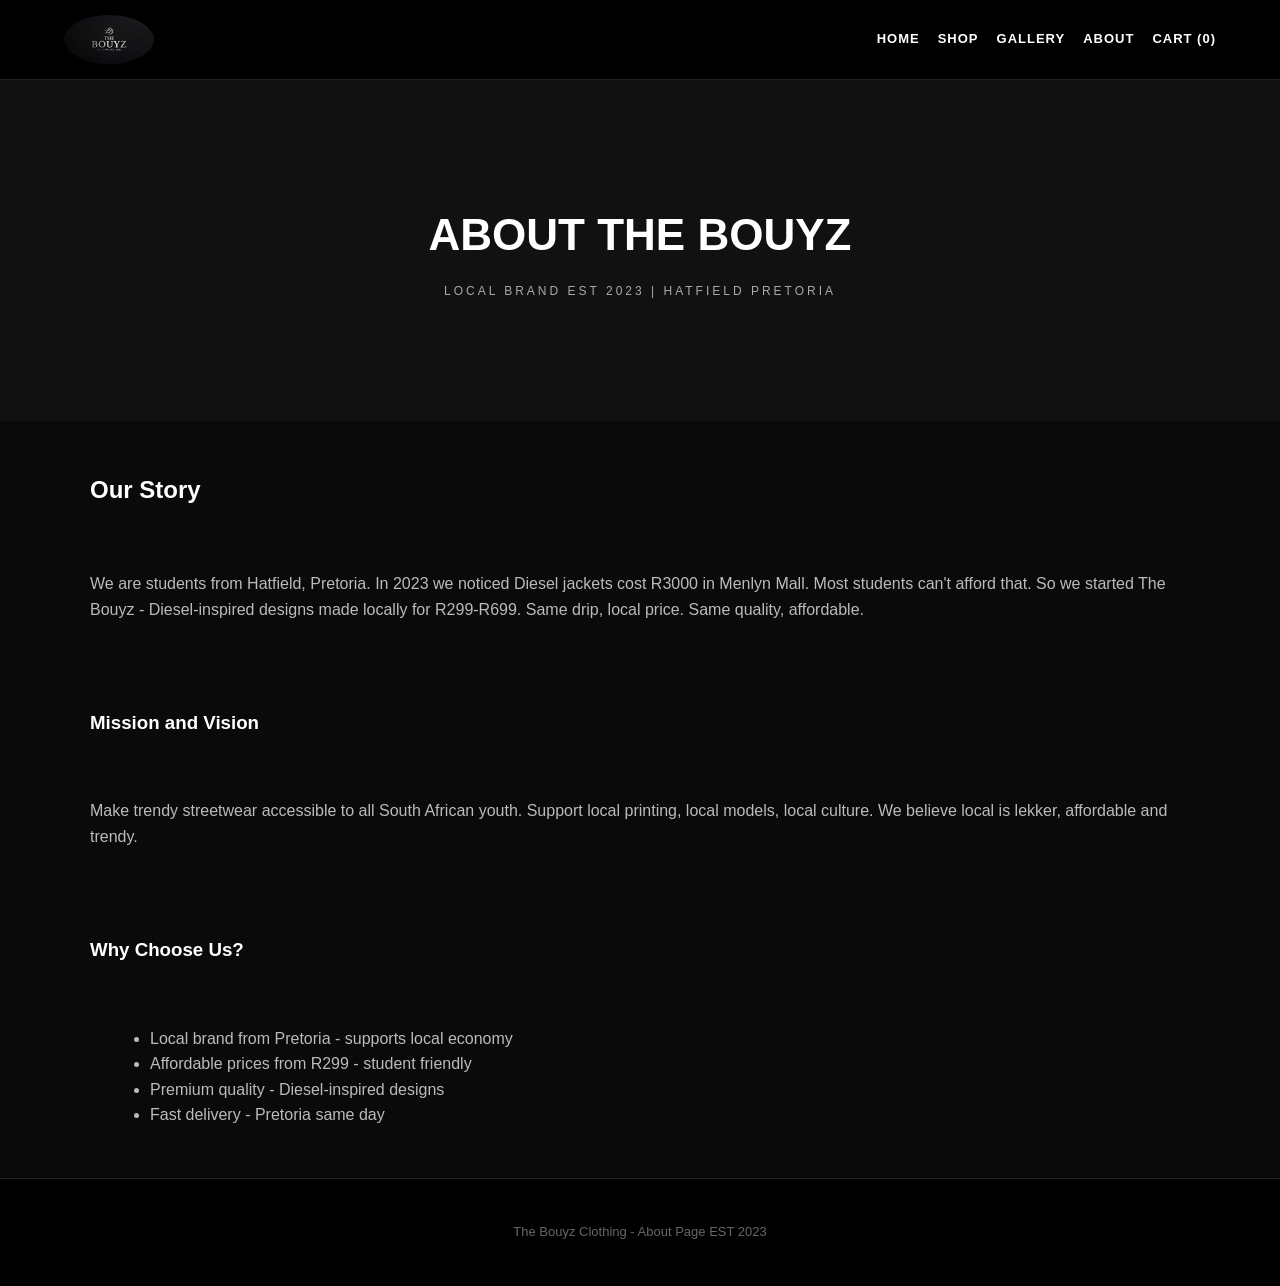
<file: bouysclothing/about.html>
<!DOCTYPE html>
<html lang="en">
<head>
<meta charset="UTF-8">
<meta name="viewport" content="width=device-width, initial-scale=1.0">
<title>About Our Story | The Bouyz Clothing Local Brand Pretoria</title>
<meta name="description" content="About The Bouyz Clothing - Local brand Hatfield Pretoria EST 2023. Our story, mission, affordable fashion.">
<meta name="keywords" content="about Bouyz clothing, local brand story Pretoria, streetwear mission">
<link rel="stylesheet" href="css_assets/myfirststyle.css">
</head>
<body>

<header>
<img src="_images/logo.jpg" alt="About Bouyz Clothing logo local brand story">
<nav>
<a href="index.html">HOME</a>
<a href="shop.html">SHOP</a>
<a href="gallery.html">GALLERY</a>
<a href="about.html">ABOUT</a>
<a href="cart.html">CART (<span id="cart-count">0</span>)</a>
</nav>
</header>

<div class="hero">
<h1>ABOUT THE BOUYZ</h1>
<p class="sub">LOCAL BRAND EST 2023 | HATFIELD PRETORIA</p>
</div>

<div class="content-wrap">
<h2 style="color:white;">Our Story</h2>
<br>
<p style="color:#bbb;">
We are students from Hatfield, Pretoria. In 2023 we noticed Diesel jackets
cost R3000 in Menlyn Mall. Most students can't afford that. So we started
The Bouyz - Diesel-inspired designs made locally for R299-R699. Same drip,
local price. Same quality, affordable.
</p>

<br><br>
<h3 style="color:white;">Mission and Vision</h3>
<br>
<p style="color:#bbb;">
Make trendy streetwear accessible to all South African youth.
Support local printing, local models, local culture.
We believe local is lekker, affordable and trendy.
</p>

<br><br>
<h3 style="color:white;">Why Choose Us?</h3>
<br>
<ul style="color:#bbb; margin-left:20px;">
<li>Local brand from Pretoria - supports local economy</li>
<li>Affordable prices from R299 - student friendly</li>
<li>Premium quality - Diesel-inspired designs</li>
<li>Fast delivery - Pretoria same day</li>
</ul>
</div>

<footer>
<p>The Bouyz Clothing - About Page EST 2023</p>
</footer>

<script src="js_assets/cart.js"></script>
<script src="js_assets/main.js"></script>

</body>
</html>
</file>
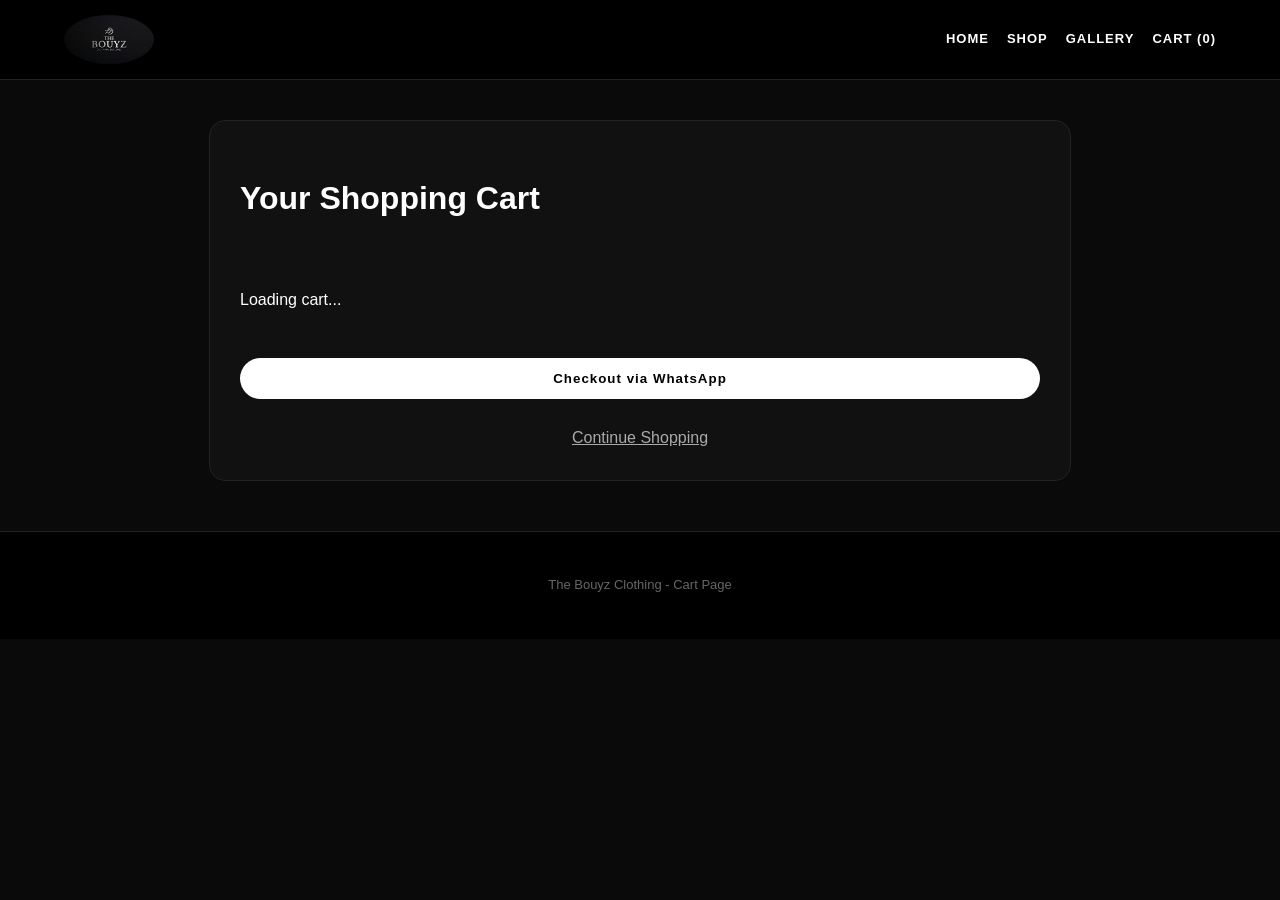
<file: bouysclothing/cart.html>
<!DOCTYPE html>
<html lang="en">
<head>
<meta charset="UTF-8">
<meta name="viewport" content="width=device-width, initial-scale=1.0">
<title>Cart Checkout | The Bouyz Clothing</title>
<meta name="description" content="Your shopping cart - The Bouyz Clothing checkout via WhatsApp">
<link rel="stylesheet" href="css_assets/myfirststyle.css">
</head>
<body>

<header>
<img src="_images/logo.jpg" alt="Bouyz logo cart checkout">
<nav>
<a href="index.html">HOME</a>
<a href="shop.html">SHOP</a>
<a href="gallery.html">GALLERY</a>
<a href="cart.html">CART (<span id="cart-count">0</span>)</a>
</nav>
</header>

<div class="cart-page">
<h1>Your Shopping Cart</h1>
<br>

<div id="cart-items">
<p>Loading cart...</p>
</div>

<h3 id="cart-total" style="margin-top:20px; color:#ff3c3c;"></h3>

<br>
<button onclick="checkout()" class="btn btn-white" style="width:100%;">
Checkout via WhatsApp
</button>

<br><br>
<a href="shop.html" style="display:block; text-align:center; color:#aaa;">
Continue Shopping
</a>
</div>

<!-- Modal for checkout feedback -->
<div id="modal">
<div class="modal-content">
<p id="modal-text"></p>
<br>
<button class="btn btn-white" onclick="closeModal()">OK</button>
</div>
</div>

<footer>
<p>The Bouyz Clothing - Cart Page</p>
</footer>

<script src="js_assets/cart.js"></script>
<script src="js_assets/main.js"></script>

</body>
</html>
</file>
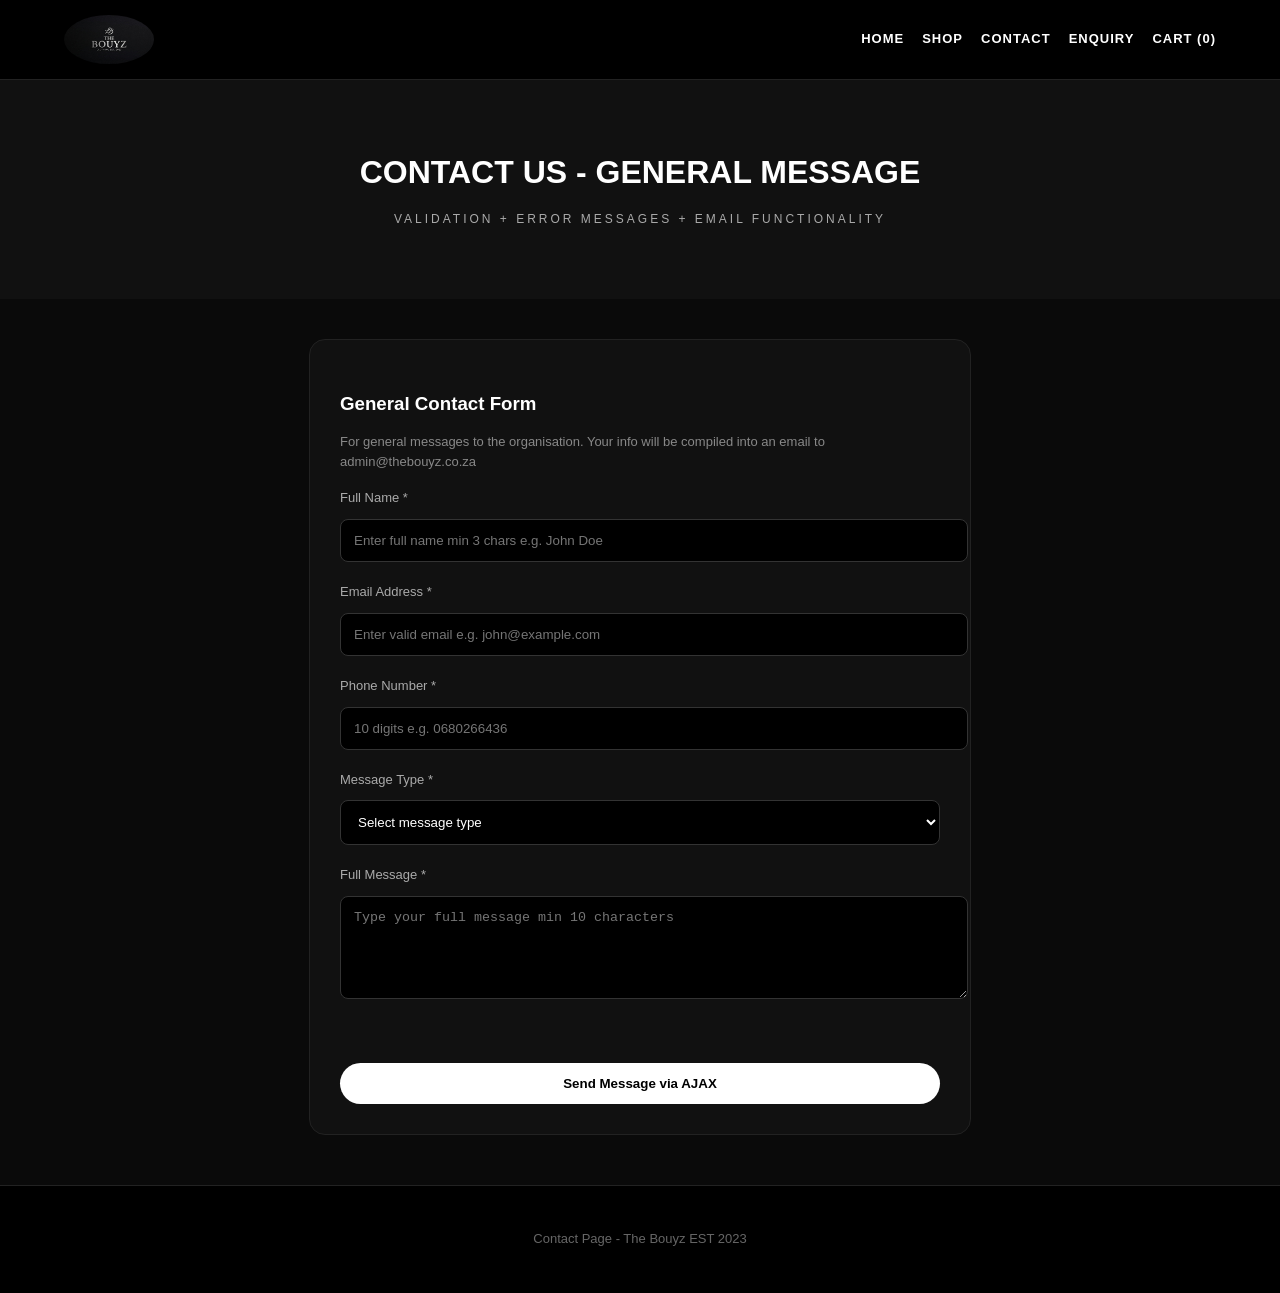
<file: bouysclothing/contact.html>
<!DOCTYPE html>
<html lang="en">
<head>
<meta charset="UTF-8">
<meta name="viewport" content="width=device-width, initial-scale=1.0">
<title>Contact General Message | The Bouyz Clothing 0680266436</title>
<meta name="description" content="Contact The Bouyz Clothing - General message form with validation AJAX email to admin@thebouyz.co.za">
<meta name="keywords" content="contact Bouyz clothing, general message form, Hatfield contact">
<link rel="stylesheet" href="css_assets/myfirststyle.css">
</head>
<body>

<header>
<img src="_images/logo.jpg" alt="Contact Bouyz Clothing logo general message form">
<nav>
<a href="index.html">HOME</a>
<a href="shop.html">SHOP</a>
<a href="contact.html">CONTACT</a>
<a href="enquiry.html">ENQUIRY</a>
<a href="cart.html">CART (<span id="cart-count">0</span>)</a>
</nav>
</header>

<div class="hero" style="padding:40px 20px;">
<h2>CONTACT US - GENERAL MESSAGE</h2>
<p class="sub">VALIDATION + ERROR MESSAGES + EMAIL FUNCTIONALITY</p>
</div>

<!-- Contact Form - Comprehensive Form Controls -->
<div class="form-container">
<h3 style="color:white; margin-bottom:10px;">General Contact Form</h3>
<p style="color:#888; font-size:13px; margin-bottom:15px;">
For general messages to the organisation. Your info will be compiled into
an email to admin@thebouyz.co.za
</p>

<form id="contactForm" onsubmit="return validateContact(event)" action="mailto:admin@thebouyz.co.za" method="post">

<label for="c-name">Full Name *</label>
<input type="text" id="c-name" placeholder="Enter full name min 3 chars e.g. John Doe" required minlength="3" aria-label="Full Name">

<label for="c-email">Email Address *</label>
<input type="email" id="c-email" placeholder="Enter valid email e.g. john@example.com" required aria-label="Email Address">

<label for="c-phone">Phone Number *</label>
<input type="tel" id="c-phone" placeholder="10 digits e.g. 0680266436" required pattern="[0-9]{10}" aria-label="Phone Number">

<label for="c-type">Message Type *</label>
<select id="c-type" required aria-label="Message Type">
<option value="">Select message type</option>
<option value="general">General Enquiry</option>
<option value="complaint">Complaint</option>
<option value="collaboration">Collaboration</option>
<option value="feedback">Feedback</option>
</select>

<label for="c-msg">Full Message *</label>
<textarea id="c-msg" placeholder="Type your full message min 10 characters" required minlength="10" rows="5" aria-label="Full Message"></textarea>

<!-- Error and Success Messages - Validation Requirement -->
<p id="c-error" class="error"></p>

<button type="submit">Send Message via AJAX</button>

</form>
</div>

<footer>
<p>Contact Page - The Bouyz EST 2023</p>
</footer>

<script src="js_assets/cart.js"></script>
<script src="js_assets/main.js"></script>

</body>
</html>
</file>
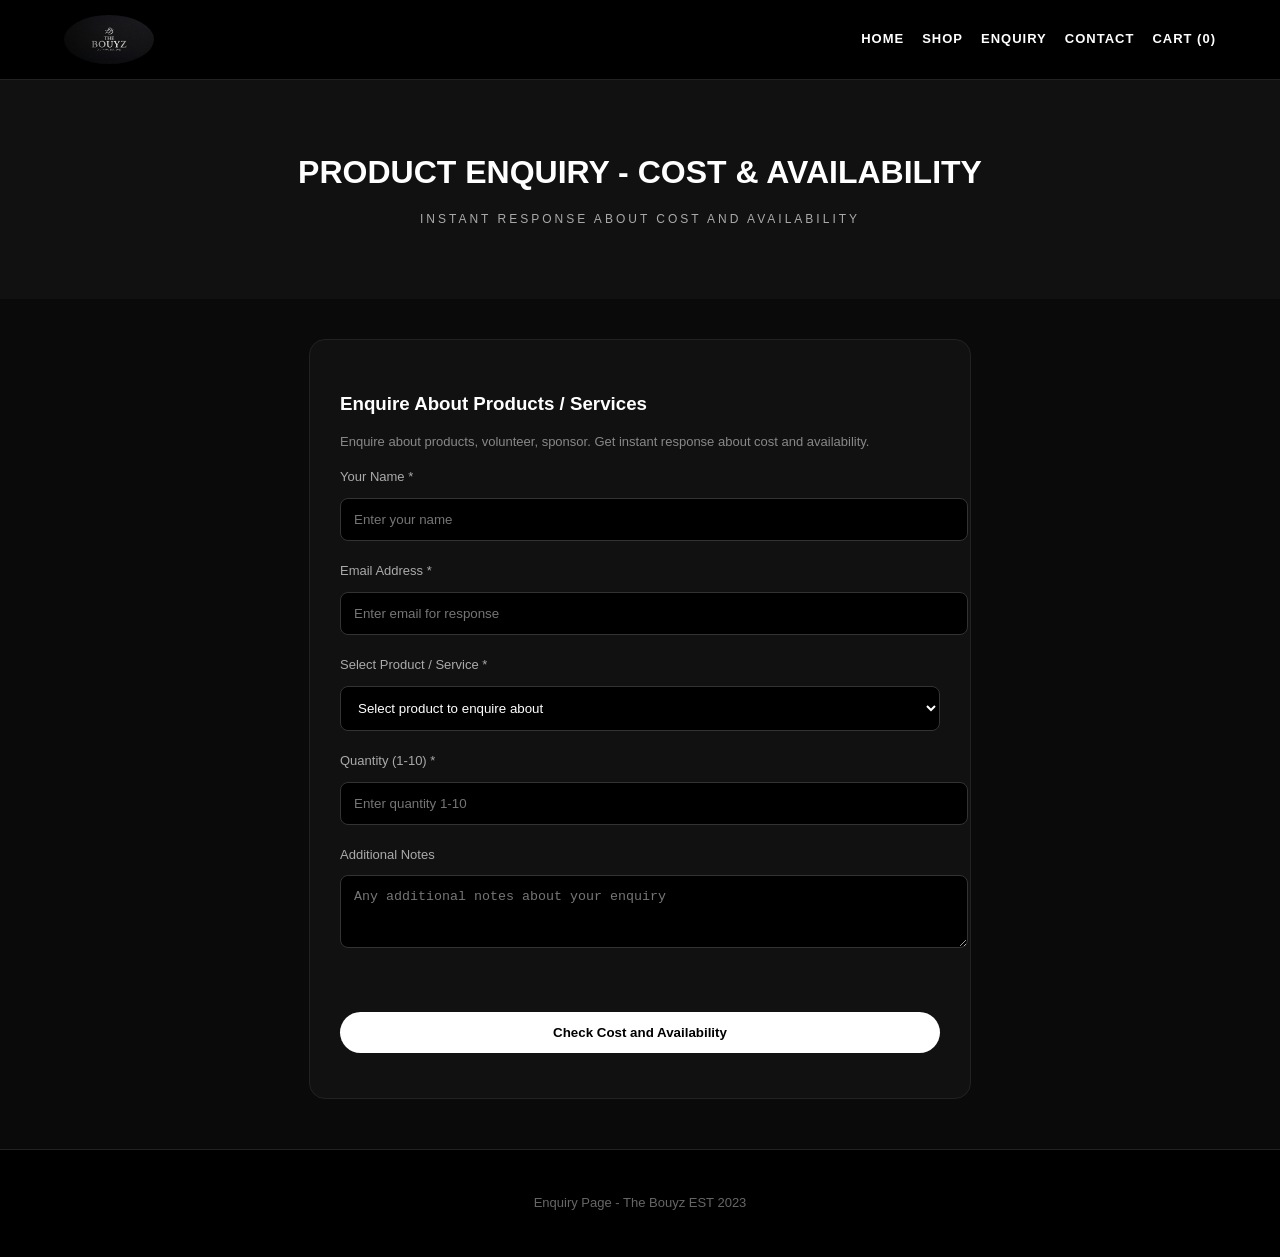
<file: bouysclothing/enquiry.html>
<!DOCTYPE html>
<html lang="en">
<head>
<meta charset="UTF-8">
<meta name="viewport" content="width=device-width, initial-scale=1.0">
<title>Enquiry Cost Availability | The Bouyz Clothing Products Services</title>
<meta name="description" content="Enquire about Bouyz products services cost availability. Instant calculation total cost.">
<meta name="keywords" content="enquiry Bouyz clothing, cost availability, product enquiry form">
<link rel="stylesheet" href="css_assets/myfirststyle.css">
</head>
<body>

<header>
<img src="_images/logo.jpg" alt="Enquiry Bouyz Clothing cost availability form">
<nav>
<a href="index.html">HOME</a>
<a href="shop.html">SHOP</a>
<a href="enquiry.html">ENQUIRY</a>
<a href="contact.html">CONTACT</a>
<a href="cart.html">CART (<span id="cart-count">0</span>)</a>
</nav>
</header>

<div class="hero" style="padding:40px 20px;">
<h2>PRODUCT ENQUIRY - COST & AVAILABILITY</h2>
<p class="sub">INSTANT RESPONSE ABOUT COST AND AVAILABILITY</p>
</div>

<!-- Enquiry Form - Input Processing and Response -->
<div class="form-container">
<h3 style="color:white; margin-bottom:10px;">Enquire About Products / Services</h3>
<p style="color:#888; font-size:13px; margin-bottom:15px;">
Enquire about products, volunteer, sponsor. Get instant response about
cost and availability.
</p>

<form id="enquiryForm" onsubmit="return validateEnquiry(event)">

<label for="e-name">Your Name *</label>
<input type="text" id="e-name" placeholder="Enter your name" required minlength="3" aria-label="Your Name">

<label for="e-email">Email Address *</label>
<input type="email" id="e-email" placeholder="Enter email for response" required aria-label="Email Address">

<label for="e-product">Select Product / Service *</label>
<select id="e-product" required aria-label="Product Service">
<option value="">Select product to enquire about</option>
<option value="Tee">Diesel Tee - R299</option>
<option value="Pants">Diesel Pants - R499</option>
<option value="Hoodie">Diesel Hoodie - R599</option>
<option value="Jacket">Diesel Jacket - R699</option>
<option value="Cargo">Cargo Pants - R549</option>
<option value="Shorts">Shorts - R399</option>
</select>

<label for="e-qty">Quantity (1-10) *</label>
<input type="number" id="e-qty" placeholder="Enter quantity 1-10" min="1" max="10" required aria-label="Quantity">

<label for="e-notes">Additional Notes</label>
<textarea id="e-notes" placeholder="Any additional notes about your enquiry" rows="3" aria-label="Additional Notes"></textarea>

<p id="e-error" class="error"></p>

<button type="submit">Check Cost and Availability</button>

<!-- Response Display - Input Processing and Response -->
<p id="e-result" class="success" style="margin-top:15px;"></p>

</form>
</div>

<footer>
<p>Enquiry Page - The Bouyz EST 2023</p>
</footer>

<script src="js_assets/cart.js"></script>
<script src="js_assets/main.js"></script>

</body>
</html>
</file>
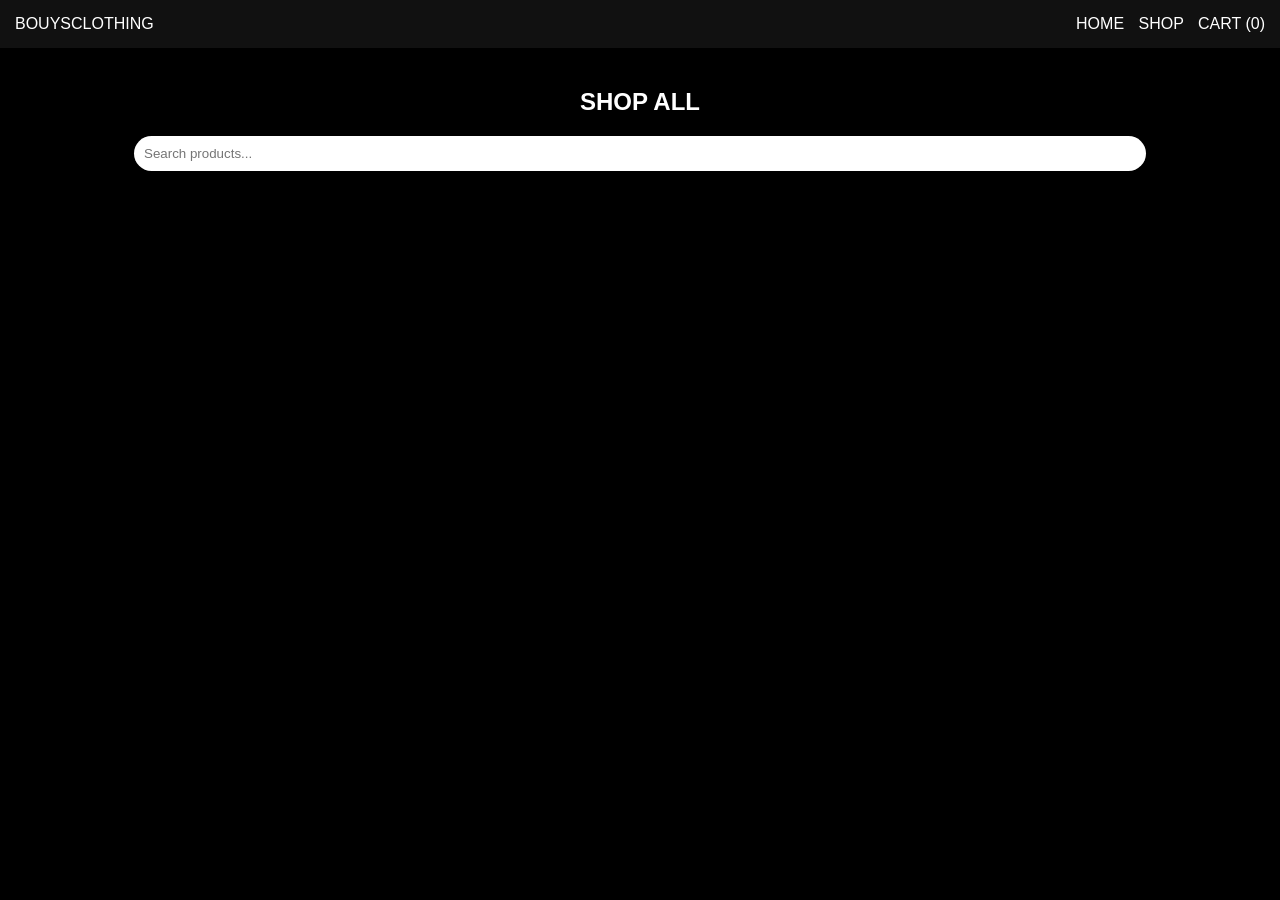
<file: bouysclothing/shop.html>
<!DOCTYPE html>
<html>
<head>
<title>Shop - Bouys</title>
<style>
body{background:black;color:white;font-family:Arial;margin:0}
header{background:#111;padding:15px;display:flex;justify-content:space-between;align-items:center}
a{color:white;text-decoration:none;margin-left:10px}
#dynamic-products{display:grid;grid-template-columns:1fr 1fr;gap:15px;padding:20px}
.product-card{background:white;color:black;padding:15px;border-radius:12px;text-align:center}
</style>
</head>
<body>

<header>
<div>BOUYSCLOTHING</div>
<nav>
<a href="index.html">HOME</a>
<a href="shop.html">SHOP</a>
<a href="cart.html">CART (<span id="cart-count">0</span>)</a>
</nav>
</header>

<div style="text-align:center;padding:20px">
<h2>SHOP ALL</h2>
<input type="text" id="searchInput" placeholder="Search products..." oninput="filterProducts()" style="padding:10px;width:80%;border-radius:20px;border:none;">
</div>

<div id="dynamic-products"></div>

<script>
// SAME CODE AS CART.JS - NOW INSIDE HTML SO IT MUST WORK
let cart = JSON.parse(localStorage.getItem('bouyzCart')) || [];

function addToCart(name, price) {
cart.push({name: name, price: price});
localStorage.setItem('bouyzCart', JSON.stringify(cart));
updateCartCount();
alert(name + " added - R" + price);
}

function updateCartCount() {
let el = document.getElementById('cart-count');
if (el) el.innerText = cart.length;
}

const products = [
{name: 'Diesel Tee - black', price: 299},
{name: 'Diesel Pants - Black', price: 499},
{name: 'Diesel Hoodie - Black', price: 599},
{name: 'Diesel Jacket', price: 699}
];

function loadProducts(list) {
if (!list) list = products;
let container = document.getElementById('dynamic-products');
if (!container) return;
container.innerHTML = '';
list.forEach(function(p) {
let html = '<div class="product-card"><h3>' + p.name + '</h3><p style="color:red;font-weight:bold">R' + p.price + '</p><button onclick="addToCart('' + p.name + '',' + p.price + ')" style="background:black;color:white;padding:10px 20px;border:none;border-radius:20px;cursor:pointer;width:100%">Add to Cart</button></div>';
container.innerHTML += html;
});
}

function filterProducts() {
let q = document.getElementById('searchInput').value.toLowerCase();
let filtered = products.filter(function(p){ return p.name.toLowerCase().includes(q); });
loadProducts(filtered);
}

updateCartCount();
loadProducts();
</script>

<script src="js_assets/cart.js"></script>
</body>
</html>
</file>
<file: bouysclothing/css_assets/myfirststyle.css>
/* The Bouyz Clothing - My First Style - Part 2 & 3 Final /
/ Author: Bouyz Student - Hatfield Pretoria */

body {
margin: 0;
padding: 0;
background-color: #0a0a0a;
color: white;
font-family: Arial, sans-serif;
line-height: 1.6;
}

/* Header Section */
header {
background-color: black;
padding: 15px 5%;
display: flex;
justify-content: space-between;
align-items: center;
position: sticky;
top: 0;
border-bottom: 1px solid #222;
}

header img {
width: 90px;
border-radius: 50%;
}

/* Navigation */
nav {
display: flex;
gap: 18px;
flex-wrap: wrap;
}

nav a {
color: white;
text-decoration: none;
font-weight: bold;
font-size: 13px;
letter-spacing: 1px;
}

nav a:hover {
color: #ff3c3c;
}

/* Hero Section - Home Communication Fix */
.hero {
text-align: center;
padding: 90px 20px;
background-color: #111;
animation: fadeIn 1s ease;
}

.hero h1 {
font-size: 44px;
font-weight: bold;
margin-bottom: 10px;
}

.hero h2 {
font-size: 32px;
margin-bottom: 10px;
}

.sub {
color: #aaa;
letter-spacing: 3px;
font-size: 12px;
margin-bottom: 30px;
}

/* Welcome Box - Fixes Home Not Communicating */
.welcome-box {
background-color: rgba(255,255,255,0.04);
border: 1px solid #1f1f1f;
max-width: 850px;
margin: 0 auto;
padding: 35px;
border-radius: 16px;
}

.welcome-box h2 {
color: white;
margin-bottom: 15px;
}

.welcome-box p {
color: #bbb;
line-height: 1.8;
font-size: 15px;
}

/* Buttons */
.btn {
display: inline-block;
padding: 13px 35px;
border-radius: 30px;
text-decoration: none;
font-weight: bold;
letter-spacing: 1px;
transition: 0.3s;
border: none;
cursor: pointer;
}

.btn-white {
background-color: white;
color: black;
}

.btn-white:hover {
background-color: #ff3c3c;
color: white;
transform: translateY(-2px);
}

/* Search Bar - Dynamic Content Requirement */
.search-bar {
text-align: center;
padding: 20px;
background-color: #0f0f0f;
}

.search-bar input {
width: 90%;
max-width: 500px;
padding: 14px 20px;
border-radius: 30px;
border: 1px solid #333;
background-color: #111;
color: white;
font-size: 15px;
}

/* Products Grid */
.products-container {
display: grid;
grid-template-columns: repeat(auto-fit, minmax(260px, 1fr));
gap: 20px;
padding: 40px 5%;
}

/* Product Card - Add to Cart Fix */
.product {
background-color: #111;
border: 1px solid #222;
border-radius: 16px;
overflow: hidden;
transition: 0.4s;
}

.product:hover {
transform: translateY(-8px);
border-color: #444;
}

.product img {
width: 100%;
height: 300px;
object-fit: cover;
display: block;
cursor: pointer;
}

.product-info {
padding: 18px;
background-color: white;
color: black;
}

.product-info h3 {
font-size: 15px;
margin-bottom: 5px;
color: black;
}

.price {
color: #b00000;
font-weight: bold;
font-size: 18px;
margin-bottom: 12px;
}

.product-info button {
width: 100%;
background-color: black;
color: white;
border: none;
padding: 12px;
border-radius: 25px;
font-weight: bold;
cursor: pointer;
transition: 0.3s;
}

.product-info button:hover {
background-color: white;
color: black;
border: 1px solid black;
}

/* Content Wrapper */
.content-wrap {
max-width: 1100px;
margin: 50px auto;
padding: 0 20px;
}

/* Tabs - Interactive Elements Requirement */
.tabs {
display: flex;
gap: 10px;
justify-content: center;
margin: 30px 0;
}

.tab-btn {
padding: 10px 25px;
border-radius: 25px;
border: 1px solid #333;
background-color: #111;
color: white;
cursor: pointer;
}

.tab-btn.active {
background-color: white;
color: black;
}

.tab-content {
display: none;
max-width: 800px;
margin: 0 auto;
padding: 20px;
background-color: #111;
border-radius: 12px;
}

.tab-content.active {
display: block;
animation: fadeIn 0.5s;
}

/* Accordion - Interactive Elements */
.accordion {
margin-top: 40px;
}

.acc-item {
border: 1px solid #222;
margin-bottom: 10px;
border-radius: 10px;
overflow: hidden;
}

.acc-header {
padding: 15px;
background-color: #111;
cursor: pointer;
font-weight: bold;
display: flex;
justify-content: space-between;
}

.acc-body {
display: none;
padding: 15px;
background-color: #0a0a0a;
color: #bbb;
}

.acc-body.open {
display: block;
}

/* Map - Interactive Map Requirement */
#map {
height: 350px;
border-radius: 16px;
margin: 20px 0;
border: 1px solid #222;
}

/* Cart Page */
.cart-page {
max-width: 800px;
margin: 40px auto;
background-color: #111;
padding: 30px;
border-radius: 16px;
border: 1px solid #222;
}

.cart-item {
display: flex;
justify-content: space-between;
padding: 15px 0;
border-bottom: 1px solid #222;
color: white;
}

/* Forms - Form Controls Requirement */
.form-container {
max-width: 600px;
margin: 40px auto;
background-color: #111;
padding: 30px;
border-radius: 16px;
border: 1px solid #222;
}

.form-container label {
font-size: 13px;
color: #aaa;
margin-top: 10px;
display: block;
}

.form-container input {
width: 100%;
padding: 13px;
margin: 10px 0;
border-radius: 8px;
border: 1px solid #333;
background-color: black;
color: white;
}

.form-container textarea {
width: 100%;
padding: 13px;
margin: 10px 0;
border-radius: 8px;
border: 1px solid #333;
background-color: black;
color: white;
}

.form-container select {
width: 100%;
padding: 13px;
margin: 10px 0;
border-radius: 8px;
border: 1px solid #333;
background-color: black;
color: white;
}

.form-container button {
background-color: white;
color: black;
padding: 13px;
width: 100%;
border: none;
border-radius: 30px;
font-weight: bold;
cursor: pointer;
margin-top: 10px;
}

.form-container button:hover {
background-color: #ff3c3c;
color: white;
}

/* Error and Success Messages - Validation Requirement */
.error {
color: #ff5a5a;
font-size: 13px;
min-height: 18px;
margin-top: 5px;
}

.success {
color: #0f0;
font-size: 13px;
margin-top: 10px;
}

/* Lightbox - Gallery Lightbox Requirement */
#lightbox {
display: none;
position: fixed;
top: 0;
left: 0;
width: 100%;
height: 100%;
background-color: rgba(0,0,0,0.95);
z-index: 2000;
justify-content: center;
align-items: center;
}

#lightbox img {
max-width: 90%;
max-height: 85%;
border-radius: 12px;
}

#lightbox span {
position: absolute;
top: 20px;
right: 30px;
font-size: 40px;
color: white;
cursor: pointer;
}

/* Modal - Interactive Element */
#modal {
display: none;
position: fixed;
top: 0;
left: 0;
width: 100%;
height: 100%;
background-color: rgba(0,0,0,0.8);
z-index: 3000;
justify-content: center;
align-items: center;
}

.modal-content {
background-color: #111;
padding: 30px;
border-radius: 16px;
border: 1px solid #333;
text-align: center;
max-width: 400px;
}

/* Footer */
footer {
text-align: center;
padding: 30px;
background-color: black;
border-top: 1px solid #222;
color: #666;
margin-top: 50px;
font-size: 13px;
}

/* Animations */
@keyframes fadeIn {
from {
opacity: 0;
transform: translateY(20px);
}
to {
opacity: 1;
transform: translateY(0);
}
}

/* Responsive - Mobile Friendliness Fix for Part 2 */
@media (max-width: 768px) {
header {
flex-direction: column;
gap: 15px;
}

.hero h1 {
font-size: 32px;
}

.products-container {
grid-template-columns: 1fr 1fr;
padding: 15px;
gap: 12px;
}

.product img {
height: 200px;
}
}

@media (max-width: 480px) {
.products-container {
grid-template-columns: 1fr;
}

.hero {
padding: 50px 15px;
}
}
</file>
